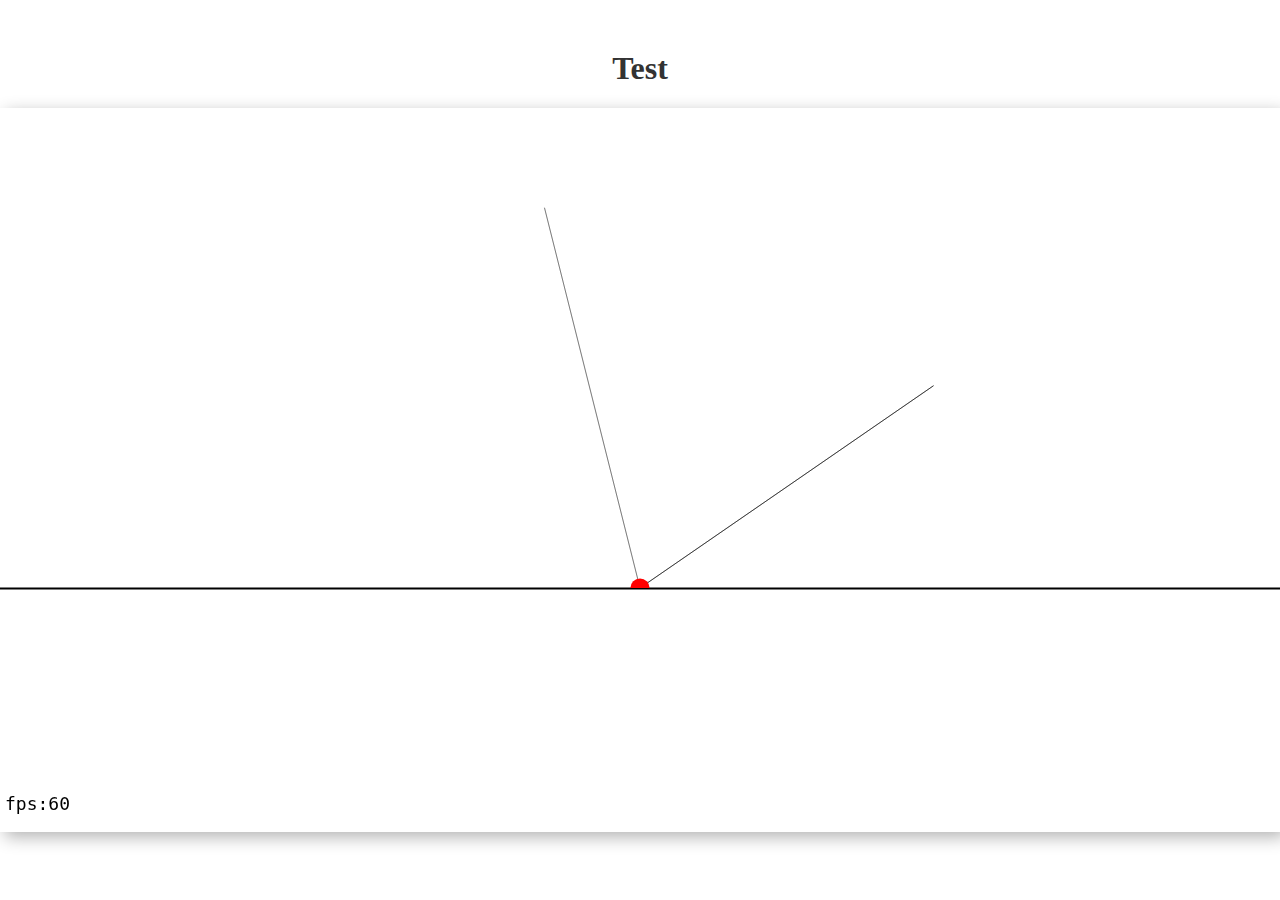
<file: index.html>
﻿<!DOCTYPE html>
<html lang="ja">

<head>
    <meta charset="utf-8">
    <title>test</title>
    <script src="./js/test.js" defer></script>
    <link rel="stylesheet" href="./css/test.css">
</head>

<body>
    <div id="page">
        <header>
            <h1>Test</h1>
        </header>
        <main>
            <canvas id="canvas" width="1280" height="720"></canvas>
        </main>
    </div>
</body>

</html>
</file>
<file: css/test.css>
﻿@charset "utf-8";

body {
 margin: 0;
 padding: 0;
 font-family: Meiryo;
 color: #333;
 background: #fff;
 text-align: center;
}

#page {
 margin: 50px auto;
 width : 1280px;
}

main {
 box-shadow: 
             0 0  0 0 rgb(255,255,255),
             0.3em 0.3em 1em rgba(0,0,0,0.3);
}
</file>
